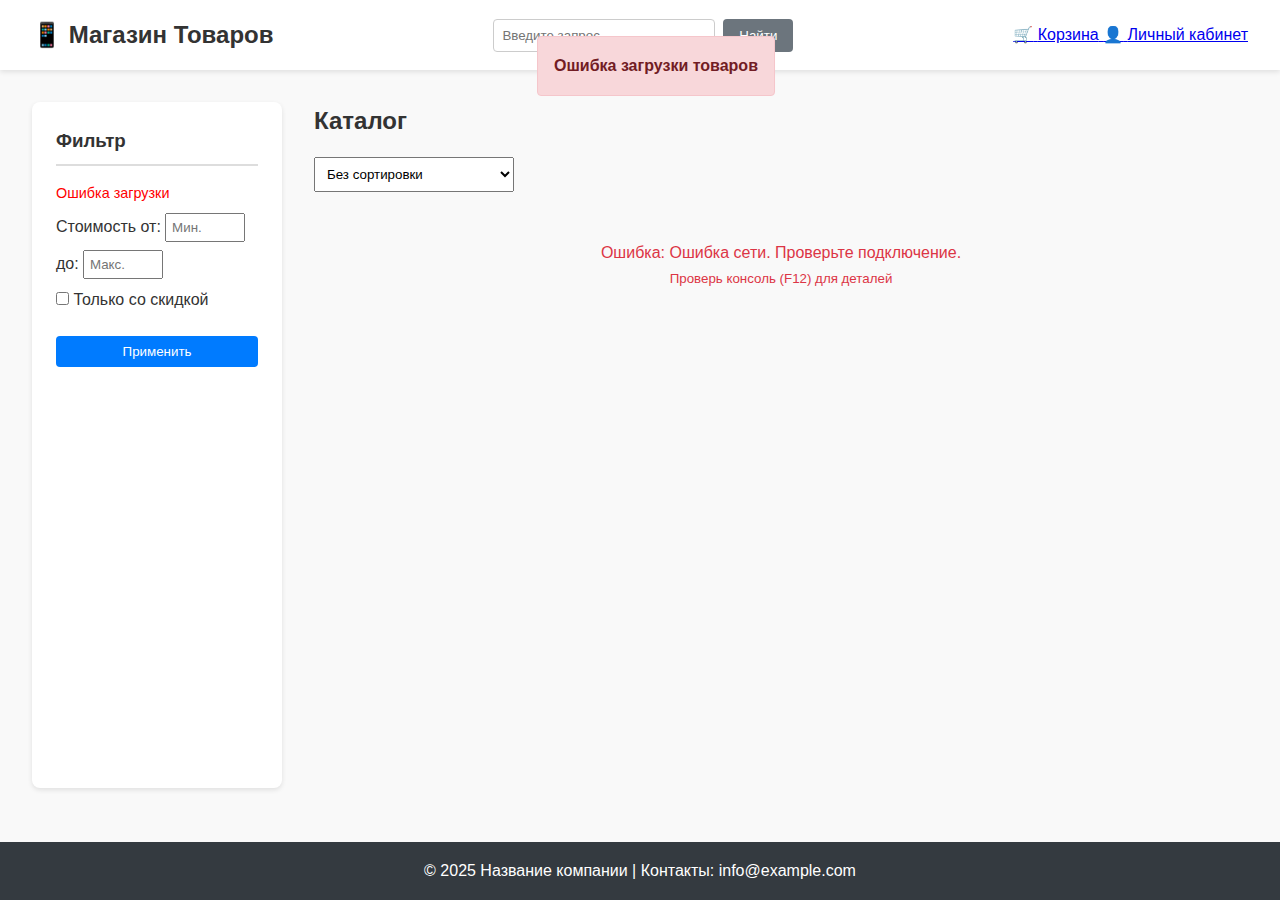
<file: index.html>
<!DOCTYPE html>
<html lang="ru">
<head>
    <meta charset="UTF-8">
    <meta name="viewport" content="width=device-width, initial-scale=1.0">
    <title>Интернет-магазин</title>
    <link rel="stylesheet" href="css/style.css">
</head>
<body>
    <!-- index.html - хедер -->
<header>
    <div class="logo">📱 Магазин Товаров</div>
    
    <div class="search-bar">
        <input type="text" id="searchInput" placeholder="Введите запрос">
        <button id="searchBtn">Найти</button>
        <div id="autocomplete-list" class="autocomplete-list"></div>
    </div>
    
    <div class="nav-icons">
        <a href="cart.html" class="nav-link">
            <span class="nav-icon">🛒</span>
            <span class="nav-text">Корзина</span>
        </a>
        <a href="orders.html" class="nav-link">
            <span class="nav-icon">👤</span>
            <span class="nav-text">Личный кабинет</span>
        </a>
    </div>
</header>

    <div id="notification" class="notification hidden"></div>

    <main>
      <aside class="sidebar">
    <h3>Фильтр</h3>
    
    <!-- Категории (загружаются динамически) -->
    <div id="categoryFilters" class="filter-category">
        <p style="color: #999; font-size: 0.9rem;">Загрузка категорий...</p>
    </div>
    
    <!-- Цена -->
    <div class="filter-price">
        <label>Стоимость от: 
            <input type="number" id="priceFrom" min="0" placeholder="Мин.">
        </label>
        <label>до: 
            <input type="number" id="priceTo" min="0" placeholder="Макс.">
        </label>
    </div>
    
    <!-- Скидка -->
    <div class="filter-discount">
        <label>
            <input type="checkbox" id="onlyDiscount"> Только со скидкой
        </label>
    </div>
    
    <button id="applyFilter">Применить</button>
</aside>


        <section class="catalog">
            <h2>Каталог</h2>
            <select id="sortOrder">
    <option value="">Без сортировки</option> <!-- Добавь эту строку! -->
    <option value="rating_desc">По убыванию рейтинга</option>
    <option value="rating_asc">По возрастанию рейтинга</option>
    <option value="price_desc">По убыванию цены</option>
    <option value="price_asc">По возрастанию цены</option>
</select>
            <div id="goodsContainer" class="goods-grid"></div>
            <button id="loadMore" class="btn-load-more">Загрузить ещё</button>
        </section>
    </main>

    <footer>
        © 2025 Название компании | Контакты: info@example.com
    </footer>

    <script src="js/utils.js"></script>
    <script src="js/main.js"></script>
</body>

</html>
</file>
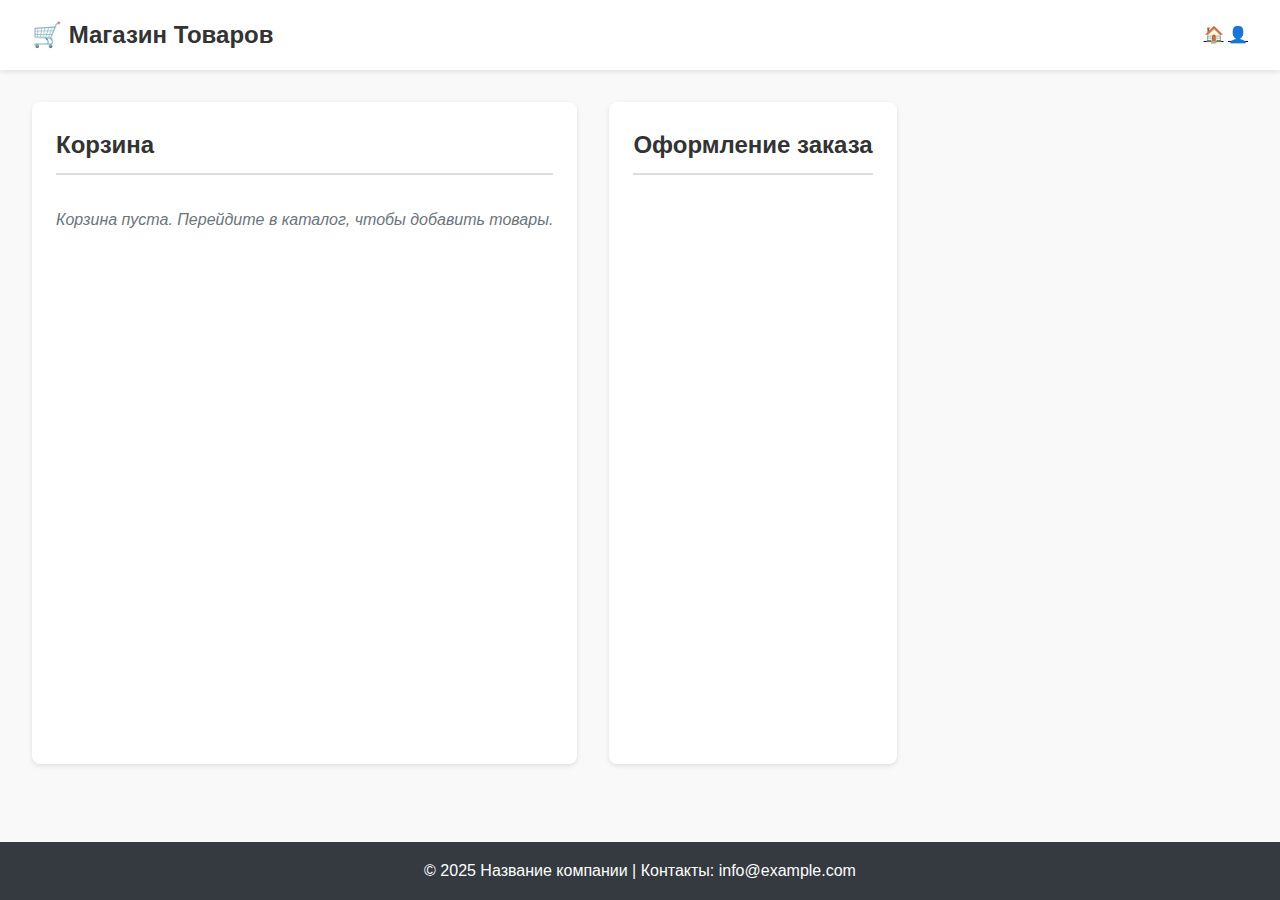
<file: cart.html>
<!DOCTYPE html>
<html lang="ru">
<head>
    <meta charset="UTF-8">
    <meta name="viewport" content="width=device-width, initial-scale=1.0">
    <title>Корзина</title>
    <link rel="stylesheet" href="css/style.css">
</head>
<body>
    <header>
    <div class="logo">🛒 Магазин Товаров</div>
    <div class="nav-icons">
        <a href="index.html" title="Главная">🏠</a>
        <a href="orders.html" title="Личный кабинет">👤</a>
    </div>
</header>

    <div id="notification" class="notification hidden"></div>

    <main>
        <section class="cart-section">
            <h2>Корзина</h2>
            <div id="cartItems" class="goods-grid"></div>
            <p id="emptyCart" class="empty-cart">Корзина пуста. Перейдите в каталог, чтобы добавить товары.</p>
        </section>

        <section class="order-form">
            <h2>Оформление заказа</h2>
            <form id="orderForm">
                <div class="form-row">
                    <label>Имя: <input type="text" id="fullName" required></label>
                    <label>Email: <input type="email" id="email" required></label>
                </div>
                <div class="form-row">
                    <label>Телефон: <input type="text" id="phone" required></label>
                    <label>Адрес доставки: <input type="text" id="deliveryAddress" required></label>
                </div>
                <div class="form-row">
                    <label>Дата доставки: <input type="date" id="deliveryDate" required></label>
                    <label>Временной интервал:
                        <select id="deliveryInterval" required>
                            <option value="08:00-12:00">08:00-12:00</option>
                            <option value="12:00-14:00">12:00-14:00</option>
                            <option value="14:00-18:00">14:00-18:00</option>
                            <option value="18:00-22:00">18:00-22:00</option>
                        </select>
                    </label>
                </div>
                <div class="form-row">
                    <label>Подписаться на рассылку: <input type="checkbox" id="subscribe"></label>
                    <label>Комментарий: <textarea id="comment"></textarea></label>
                </div>
                <div class="total-cost">Итоговая стоимость: <span id="totalCost">0 ₽</span> (стоимость доставки: <span id="deliveryFee">0 ₽</span>)</div>
                <div class="form-actions">
                    <button type="button" id="clearCart">Сбросить</button>
                    <button type="submit" id="placeOrder">Оформить</button>
                </div>
            </form>
        </section>
    </main>

    <footer>
        © 2025 Название компании | Контакты: info@example.com
    </footer>

    <script src="js/utils.js"></script>
    <script src="js/cart.js"></script>
</body>

</html>
</file>
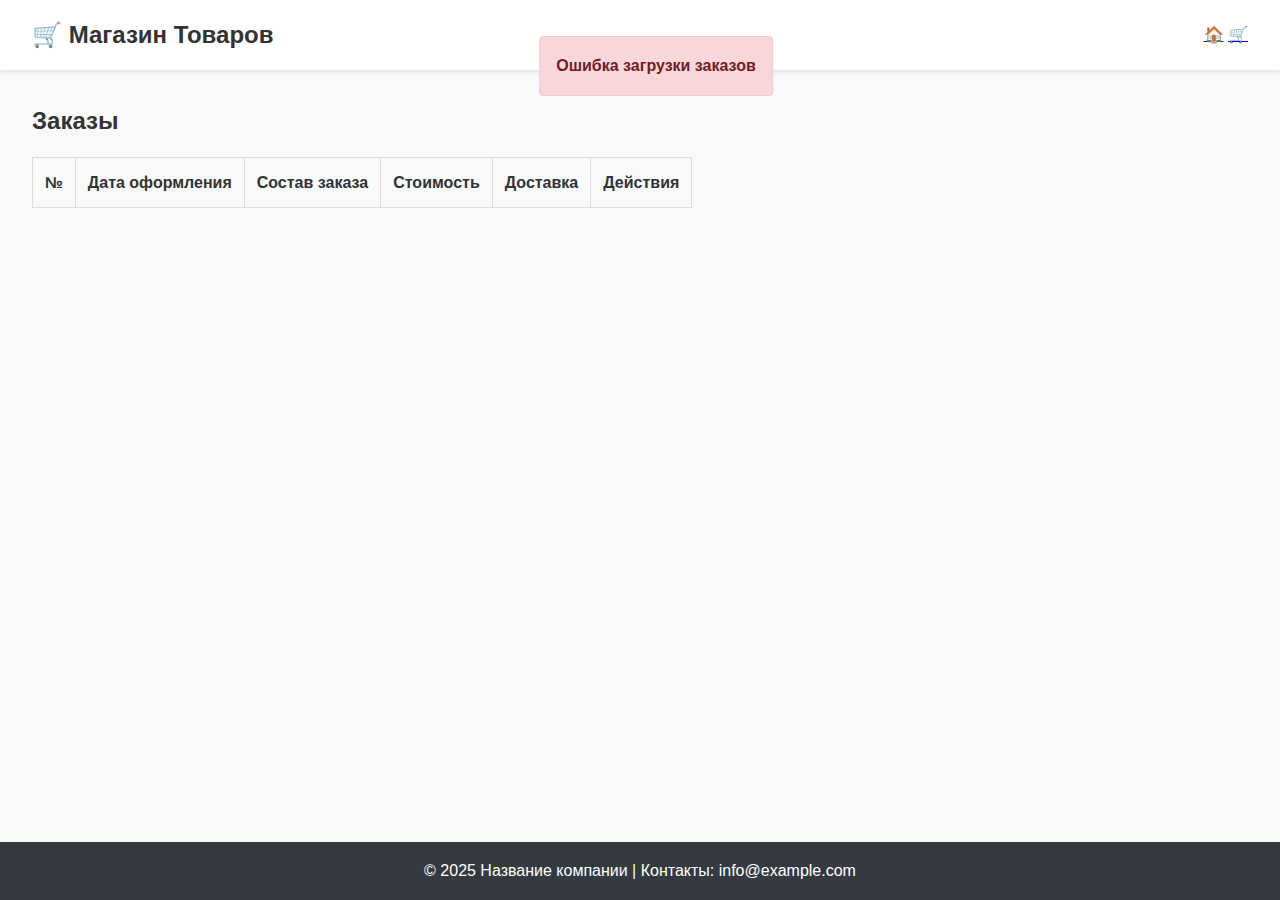
<file: orders.html>
<!DOCTYPE html>
<html lang="ru">
<head>
    <meta charset="UTF-8">
    <meta name="viewport" content="width=device-width, initial-scale=1.0">
    <title>Личный кабинет</title>
    <link rel="stylesheet" href="css/style.css">
</head>
<body>
  <header>
    <div class="logo">🛒 Магазин Товаров</div>
    <div class="nav-icons">
        <a href="index.html" title="Главная">🏠</a>
        <a href="cart.html" title="Корзина">🛒</a>
    </div>
</header>

    <div id="notification" class="notification hidden"></div>

    <main>
        <section class="orders-section">
            <h2>Заказы</h2>
            <table id="ordersTable">
                <thead>
                    <tr>
                        <th>№</th>
                        <th>Дата оформления</th>
                        <th>Состав заказа</th>
                        <th>Стоимость</th>
                        <th>Доставка</th>
                        <th>Действия</th>
                    </tr>
                </thead>
                <tbody id="ordersList"></tbody>
            </table>
        </section>
    </main>

    <!-- Модальное окно просмотра -->
    <div id="viewModal" class="modal hidden">
        <div class="modal-content">
            <span class="close">&times;</span>
            <h3>Просмотр заказа</h3>
            <div id="viewOrderDetails"></div>
            <button class="btn-close">Ok</button>
        </div>
    </div>

    <!-- Модальное окно редактирования -->
    <div id="editModal" class="modal hidden">
        <div class="modal-content">
            <span class="close">&times;</span>
            <h3>Редактирование заказа</h3>
            <form id="editOrderForm">
                <input type="hidden" id="editOrderId">
                <label>Имя: <input type="text" id="editFullName" required></label>
                <label>Email: <input type="email" id="editEmail" required></label>
                <label>Телефон: <input type="text" id="editPhone" required></label>
                <label>Адрес доставки: <input type="text" id="editDeliveryAddress" required></label>
                <label>Дата доставки: <input type="date" id="editDeliveryDate" required></label>
                <label>Временной интервал:
                    <select id="editDeliveryInterval" required>
                        <option value="08:00-12:00">08:00-12:00</option>
                        <option value="12:00-14:00">12:00-14:00</option>
                        <option value="14:00-18:00">14:00-18:00</option>
                        <option value="18:00-22:00">18:00-22:00</option>
                    </select>
                </label>
                <label>Комментарий: <textarea id="editComment"></textarea></label>
                <div class="form-actions">
                    <button type="button" class="btn-cancel">Отмена</button>
                    <button type="submit">Сохранить</button>
                </div>
            </form>
        </div>
    </div>

    <!-- Модальное окно подтверждения удаления -->
    <div id="deleteModal" class="modal hidden">
        <div class="modal-content">
            <span class="close">&times;</span>
            <h3>Удаление заказа</h3>
            <p>Вы уверены, что хотите удалить заказ?</p>
            <div class="form-actions">
                <button id="deleteConfirm" class="btn-danger">Да</button>
                <button id="deleteCancel" class="btn-cancel">Нет</button>
            </div>
        </div>
    </div>

    <footer>
        © 2025 Название компании | Контакты: info@example.com
    </footer>

    <script src="js/utils.js"></script>
    <script src="js/orders.js"></script>
</body>

</html>
</file>
<file: css/style.css>
* {
    margin: 0;
    padding: 0;
    box-sizing: border-box;
}

body {
    font-family: Arial, sans-serif;
    line-height: 1.6;
    color: #333;
    background-color: #f9f9f9;
}

header {
    display: flex;
    justify-content: space-between;
    align-items: center;
    padding: 1rem 2rem;
    background: #fff;
    box-shadow: 0 2px 5px rgba(0,0,0,0.1);
}

.logo {
    font-size: 1.5rem;
    font-weight: bold;
}

.search-bar {
    position: relative;
    display: flex;
    gap: 0.5rem;
    width: 300px;
}

#searchInput {
    flex: 1;
    padding: 0.5rem;
    border: 1px solid #ccc;
    border-radius: 4px;
}

#searchBtn {
    padding: 0.5rem 1rem;
    background: #6c757d;
    color: white;
    border: none;
    border-radius: 4px;
    cursor: pointer;
}

.autocomplete-list {
    position: absolute;
    top: 100%;
    left: 0;
    right: 0;
    background: white;
    border: 1px solid #ccc;
    max-height: 200px;
    overflow-y: auto;
    z-index: 1000;
    display: none;
}

.autocomplete-list.show {
    display: block;
}

.autocomplete-list div {
    padding: 0.5rem 1rem;
    cursor: pointer;
    border-bottom: 1px solid #eee;
}

.autocomplete-list div:hover {
    background: #f0f0f0;
}

.nav-icons a img {
    width: 24px;
    height: 24px;
    margin-left: 1rem;
    cursor: pointer;
}

.notification {
    padding: 1rem;
    margin: 1rem;
    border-radius: 4px;
    text-align: center;
    font-weight: bold;
    opacity: 0;
    transition: opacity 0.3s;
    position: fixed;
    top: 20px;
    left: 50%;
    transform: translateX(-50%);
    z-index: 1001;
}

.notification.success { background: #d4edda; color: #155724; border: 1px solid #c3e6cb; }
.notification.error { background: #f8d7da; color: #721c24; border: 1px solid #f5c6cb; }
.notification.info { background: #d1ecf1; color: #0c5460; border: 1px solid #bee5eb; }

.notification.visible {
    opacity: 1;
}

main {
    display: flex;
    padding: 2rem;
    gap: 2rem;
    min-height: calc(100vh - 150px);
}

.sidebar {
    width: 250px;
    background: white;
    padding: 1.5rem;
    border-radius: 8px;
    box-shadow: 0 2px 5px rgba(0,0,0,0.1);
}

.sidebar h3 {
    margin-bottom: 1rem;
    border-bottom: 2px solid #ddd;
    padding-bottom: 0.5rem;
}

.filter-category label,
.filter-price label,
.filter-discount label {
    display: block;
    margin: 0.5rem 0;
}

.filter-price input {
    width: 80px;
    padding: 0.3rem;
}

#applyFilter {
    width: 100%;
    padding: 0.5rem;
    background: #007bff;
    color: white;
    border: none;
    border-radius: 4px;
    cursor: pointer;
    margin-top: 1rem;
}

.catalog {
    flex: 1;
}

.catalog h2 {
    margin-bottom: 1rem;
}

#sortOrder {
    padding: 0.5rem;
    margin-bottom: 1rem;
    width: 200px;
}

.goods-grid {
    display: grid;
    grid-template-columns: repeat(auto-fill, minmax(250px, 1fr));
    gap: 1.5rem;
    margin-bottom: 1.5rem;
}

.good-card {
    background: white;
    padding: 1rem;
    border-radius: 8px;
    box-shadow: 0 2px 5px rgba(0,0,0,0.1);
    display: flex;
    flex-direction: column;
    align-items: center;
    text-align: center;
}

.good-card img {
    width: 100%;
    height: 150px;
    object-fit: cover;
    border-radius: 4px;
    margin-bottom: 0.5rem;
}

.good-card .name {
    font-weight: bold;
    margin: 0.5rem 0;
}

.good-card .rating {
    color: gold;
    margin: 0.25rem 0;
}

.good-card .price {
    font-size: 1.2rem;
    font-weight: bold;
    margin: 0.5rem 0;
}

.good-card .discount {
    color: red;
    font-size: 0.9rem;
    margin: 0.25rem 0;
}

.good-card button {
    margin-top: 0.5rem;
    padding: 0.5rem;
    background: #28a745;
    color: white;
    border: none;
    border-radius: 4px;
    cursor: pointer;
}

.btn-load-more {
    width: 100%;
    padding: 0.75rem;
    background: #6c757d;
    color: white;
    border: none;
    border-radius: 4px;
    cursor: pointer;
    margin-top: 1rem;
}

.cart-section,
.order-form {
    background: white;
    padding: 1.5rem;
    border-radius: 8px;
    box-shadow: 0 2px 5px rgba(0,0,0,0.1);
    margin-bottom: 1.5rem;
}

.cart-section h2,
.order-form h2 {
    margin-bottom: 1rem;
    border-bottom: 2px solid #ddd;
    padding-bottom: 0.5rem;
}

.empty-cart {
    text-align: center;
    font-style: italic;
    color: #6c757d;
    margin: 2rem 0;
}

.order-form form {
    display: grid;
    grid-template-columns: repeat(auto-fit, minmax(300px, 1fr));
    gap: 1rem;
}

.form-row {
    display: flex;
    gap: 1rem;
    flex-wrap: wrap;
}

.form-row label {
    flex: 1;
    min-width: 250px;
    display: flex;
    flex-direction: column;
    margin-bottom: 0.5rem;
}

.form-row input,
.form-row select,
.form-row textarea {
    padding: 0.5rem;
    border: 1px solid #ccc;
    border-radius: 4px;
}

.total-cost {
    font-size: 1.2rem;
    font-weight: bold;
    margin: 1rem 0;
    text-align: right;
}

.form-actions {
    display: flex;
    gap: 1rem;
    justify-content: flex-end;
    margin-top: 1rem;
}

.btn-danger {
    background: #dc3545;
    color: white;
}

.btn-cancel {
    background: #6c757d;
    color: white;
}

.orders-section table {
    width: 100%;
    border-collapse: collapse;
    margin-top: 1rem;
}

.orders-section th,
.orders-section td {
    padding: 0.75rem;
    text-align: left;
    border: 1px solid #ddd;
}

.orders-section th {
    background: #f8f9fa;
    font-weight: bold;
}

.orders-section .actions {
    display: flex;
    gap: 0.5rem;
}

.orders-section .actions button {
    padding: 0.25rem 0.5rem;
    border: none;
    border-radius: 4px;
    cursor: pointer;
}

.orders-section .actions .view {
    background: #17a2b8;
    color: white;
}

.orders-section .actions .edit {
    background: #ffc107;
    color: black;
}

.orders-section .actions .delete {
    background: #dc3545;
    color: white;
}

.modal {
    display: none;
    position: fixed;
    z-index: 1002;
    left: 0;
    top: 0;
    width: 100%;
    height: 100%;
    background-color: rgba(0,0,0,0.5);
    justify-content: center;
    align-items: center;
}

.modal-content {
    background: white;
    padding: 2rem;
    border-radius: 8px;
    max-width: 500px;
    width: 90%;
    position: relative;
}

.modal-content h3 {
    margin-bottom: 1rem;
    border-bottom: 2px solid #ddd;
    padding-bottom: 0.5rem;
}

.close {
    position: absolute;
    top: 10px;
    right: 10px;
    font-size: 2rem;
    cursor: pointer;
    color: #6c757d;
}

.btn-close {
    padding: 0.5rem 1rem;
    background: #6c757d;
    color: white;
    border: none;
    border-radius: 4px;
    cursor: pointer;
    margin-top: 1rem;
    display: block;
    width: 100%;
}

footer {
    background: #343a40;
    color: white;
    text-align: center;
    padding: 1rem;
    position: absolute;
    bottom: 0;
    width: 100%;
}

/* Адаптивность */
@media (max-width: 768px) {
    header {
        flex-direction: column;
        gap: 1rem;
    }

    .search-bar {
        width: 100%;
    }

    main {
        flex-direction: column;
        padding: 1rem;
    }

    .sidebar {
        width: 100%;
    }

    .goods-grid {
        grid-template-columns: repeat(auto-fill, minmax(150px, 1fr));
    }

    .form-row {
        flex-direction: column;
    }

    .form-row label {
        min-width: auto;
    }

    .modal-content {
        max-width: 90%;
    }
    .price-block {
    display: flex;
    flex-direction: column;
    align-items: center;
    margin: 0.5rem 0;
}

.price.original {
    text-decoration: line-through;
    color: #6c757d;
    font-size: 0.9rem;
    font-weight: normal;
}

.modal.hidden {
    display: none;
}

.modal:not(.hidden) {
    display: flex;
}
/* Добавьте в существующие стили .nav-icons */

.nav-icons {
    display: flex;
    gap: 1.5rem;
}

.nav-link {
    display: flex;
    align-items: center;
    text-decoration: none;
    color: #333;
    padding: 0.5rem;
    border-radius: 4px;
    transition: background-color 0.3s;
}

.nav-link:hover {
    background-color: #f0f0f0;
}

.nav-icon {
    font-size: 1.2rem;
    margin-right: 0.5rem;
}

.nav-text {
    font-size: 0.9rem;
    white-space: nowrap;
}

/* Адаптивность для иконок */
@media (max-width: 768px) {
    .nav-text {
        display: none; /* Скрываем текст на мобильных */
    }
    
    .nav-icon {
        margin-right: 0;
        font-size: 1.4rem;
    }
    
    .nav-link {
        padding: 0.5rem;
    }
}
</file>
